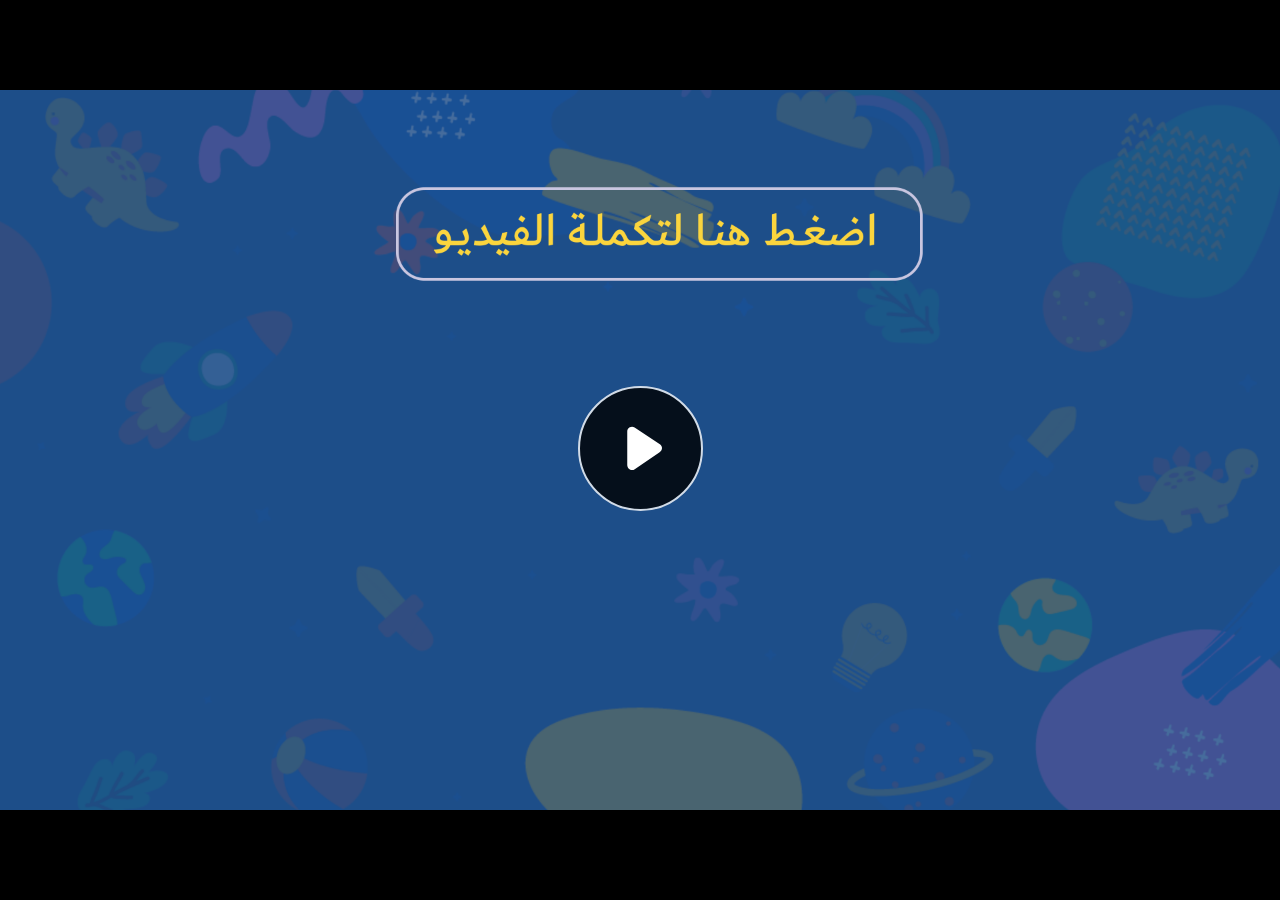
<file: index.html>
﻿<!doctype html>
<html lang="en-US">
<head>
  <meta charset="utf-8">
  <!-- Created using Storyline 360 - http://www.articulate.com  -->
  <!-- version: 3.71.29339.0 -->
  <title>EG.G4.MATH.SEM2.UB.T1.S1.2</title>
  <meta http-equiv="x-ua-compatible" content="IE=edge"/>
  <meta name="viewport" content="width=device-width,initial-scale=1,user-scalable=no,shrink-to-fit=no,minimal-ui"/>
  <meta name="apple-mobile-web-app-capable" content="yes"/>
  <style>
    html, body { height: 100%; padding: 0; margin: 0 }
    #app { height: 100%; width: 100%; }
  </style>

  <script>
    window.DS = {};
    window.globals = {
      DATA_PATH_BASE: '',
      HAS_FRAME: true,
      HAS_SLIDE: true,

      lmsPresent: false,
      tinCanPresent: false,
      cmi5Present: false,
      aoSupport: false,
      scale: 'noscale',
      captureRc: false,
      browserSize: 'optimal',
      bgColor: '#282828',
      features: 'AccessibleVideo,ConnectionMessages,FullScreenToggle,InsertSvgPicture,LayerPresentAsDialog,MultipleQuizTracking,UpdatedScrollingPanels,UpdatedThemeEditor',
      themeName: 'unified',
      preloaderColor: '#FFFFFF',
      suppressAnalytics: false,
      productChannel: 'stable',
      publishSource: 'storyline',
      aid: 'aid|76899c09-745a-49af-8ef3-86fd915f1c55',
      cid: 'd735a87e-ff20-430d-8bc8-e5acbea1d077',
      playerVersion: '3.71.29339.0',
      publishTimestamp: '2023-01-23T11:34:12.2236700Z',
      maxIosVideoElements: 10,
      connectionSettings: { message: 'You%20are%20offline.%20Trying%20to%20reconnect...', useDarkTheme: false },

      
      parseParams: function(qs) {
        if (window.globals.parsedParams != null) {
          return window.globals.parsedParams;
        }
        qs = (qs || window.location.search.substr(1)).split('+').join(' ');
        var params = {},
            tokens,
            re = /[?&]?([^=]+)=([^&]*)/g;

        while (tokens = re.exec(qs)) {
          params[decodeURIComponent(tokens[1]).trim()] =
            decodeURIComponent(tokens[2]).trim();
        }
        window.globals.parsedParams = params;
        return params;
      }

    };
  </script>
  <script>
    var isIe11 = ('ActiveXObject' in window || window.MSBlobBuilder != null)
      && window.msCrypto != null && !window.ActiveXObject;
    if (isIe11) {
      window.globals.unsupportedBrowser = true;
      document.write(atob('[base64]'));
    }
  </script>
  
  <script>window.THREE = { };</script>
  
</head>
<body style="background: #282828" class="cs-HTML theme-unified">
  <!-- 360 -->
  <script>!function(e){var i=/iPhone/i,o=/iPod/i,n=/iPad/i,t=/(?=.*\bAndroid\b)(?=.*\bMobile\b)/i,d=/Android/i,s=/(?=.*\bAndroid\b)(?=.*\bSD4930UR\b)/i,b=/(?=.*\bAndroid\b)(?=.*\b(?:KFOT|KFTT|KFJWI|KFJWA|KFSOWI|KFTHWI|KFTHWA|KFAPWI|KFAPWA|KFARWI|KFASWI|KFSAWI|KFSAWA)\b)/i,r=/IEMobile/i,h=/(?=.*\bWindows\b)(?=.*\bARM\b)/i,a=/BlackBerry/i,l=/BB10/i,p=/Opera Mini/i,f=/(CriOS|Chrome)(?=.*\bMobile\b)/i,u=/(?=.*\bFirefox\b)(?=.*\bMobile\b)/i,c=new RegExp("(?:Nexus 7|BNTV250|Kindle Fire|Silk|GT-P1000)","i"),w=function(e,i){return e.test(i)},A=function(e){var A=e||navigator.userAgent,v=A.split("[FBAN");if(void 0!==v[1]&&(A=v[0]),this.apple={phone:w(i,A),ipod:w(o,A),tablet:!w(i,A)&&w(n,A),device:w(i,A)||w(o,A)||w(n,A)},this.amazon={phone:w(s,A),tablet:!w(s,A)&&w(b,A),device:w(s,A)||w(b,A)},this.android={phone:w(s,A)||w(t,A),tablet:!w(s,A)&&!w(t,A)&&(w(b,A)||w(d,A)),device:w(s,A)||w(b,A)||w(t,A)||w(d,A)},this.windows={phone:w(r,A),tablet:w(h,A),device:w(r,A)||w(h,A)},this.other={blackberry:w(a,A),blackberry10:w(l,A),opera:w(p,A),firefox:w(u,A),chrome:w(f,A),device:w(a,A)||w(l,A)||w(p,A)||w(u,A)||w(f,A)},this.seven_inch=w(c,A),this.any=this.apple.device||this.android.device||this.windows.device||this.other.device||this.seven_inch,this.phone=this.apple.phone||this.android.phone||this.windows.phone,this.tablet=this.apple.tablet||this.android.tablet||this.windows.tablet,"undefined"==typeof window)return this},v=function(){var e=new A;return e.Class=A,e};"undefined"!=typeof module&&module.exports&&"undefined"==typeof window?module.exports=A:"undefined"!=typeof module&&module.exports&&"undefined"!=typeof window?module.exports=v():"function"==typeof define&&define.amd?define("isMobile",[],e.isMobile=v()):e.isMobile=v()}(this);
    window.isMobile.apple.tablet = window.isMobile.apple.tablet ||
      (navigator.platform === 'MacIntel' && navigator.maxTouchPoints > 1);
    window.isMobile.apple.device = window.isMobile.apple.device || window.isMobile.apple.tablet;
    window.isMobile.tablet = window.isMobile.tablet || window.isMobile.apple.tablet;
    window.isMobile.any = window.isMobile.any || window.isMobile.apple.tablet;
  </script>

  <div id="focus-sink" tabindex="-1"></div>

  <div id="preso"></div>
  <script>
    (function() {

      var classTypes = [ 'desktop', 'mobile', 'phone', 'tablet' ];

      var addDeviceClasses = function(prefix, testObj) {
        var curr, i;
        for (i = 0; i < classTypes.length; i++) {
          curr = classTypes[i];
          if (testObj[curr]) {
            document.body.classList.add(prefix + curr);
          }
        }
      };

      var params = window.globals.parseParams(),
          isDevicePreview = params.devicepreview === '1',
          isPhoneOverride = params.deviceType === 'phone' || (isDevicePreview && params.phone == '1'),
          isTabletOverride = (params.deviceType === 'tablet' || isDevicePreview) && !isPhoneOverride,
          isMobileOverride = isPhoneOverride || isTabletOverride;

      var deviceView = {
        desktop: !window.isMobile.any && !isMobileOverride,
        mobile: window.isMobile.any || isMobileOverride,
        phone: isPhoneOverride || (window.isMobile.phone && !isTabletOverride),
        tablet: isTabletOverride || window.isMobile.tablet
      };

      window.globals.deviceView = deviceView;
      window.isMobile.desktop = !window.isMobile.any;
      window.isMobile.mobile = window.isMobile.any;

      addDeviceClasses('view-', deviceView);

    })();
  </script>
  
  <script src='story_content/user.js' type=text/javascript></script>
  <div class="slide-loader"></div>

  <script>
    var doc = document, loader = doc.body.querySelector('.slide-loader'); [ 1, 2, 3 ].forEach(function(n) { var d = doc.createElement('div'); d.style.backgroundColor = window.globals.preloaderColor; d.classList.add('mobile-loader-dot'); d.classList.add('dot' + n); loader.appendChild(d); });
  </script>

  <div class="mobile-load-title-overlay" style="display: none">
    <div class="mobile-load-title">EG.G4.MATH.SEM2.UB.T1.S1.2</div>
  </div>

  <div class="mobile-chrome-warning"></div>

  
<style>
  .warn-connection-dialog {
    display: none;
    background: transparent;
    pointer-events: none;
    position: fixed;
    left: 0;
    top: 0;
    width: 100%;
    height: 100%;
    z-index: 999;
  }

  .warn-connection-content {
    border-radius: 4px;
    background: white;
    border: 1px solid #E7E7E7;
    color: #333333;
    box-shadow: 0 2px 4px rgba(0, 0, 0, 0.25);
    transition: all 150ms ease-out;
    position: absolute;
    white-space: nowrap;
  }

  .view-phone.is-landscape .warn-connection-content {
    left: 23px;
    bottom: 23px;
  }

  .view-tablet.is-landscape .warn-connection-content {
    left: 50%;
    top: 20px;
    transform: translateX(-50%);
  }

  .is-portrait .warn-connection-content {
    transform: translate(-50%, calc(-100% - 15px));
  }

  .warn-connection-content p {
    display: inline-block;
    margin: 0 8px 0 0;
    line-height: 33px;
    font-size: 11px;
  }

  .warn-connection-content svg {
    position: relative;
    vertical-align: middle;
    margin: 0 2px 2px 8px;
  }

  .view-desktop .warn-connection-content {
    left: 1.5em;
    bottom: 1.5em;
  }

  .view-desktop .warn-connection-content p {
    font-size: 1.1em;
  }

  .is-offline .warn-connection-dialog {
    display: block;
  }

  .is-offline .cs-panel * {
    pointer-events: none !important;
  }

  .is-offline .cs-panel {
    pointer-events: all !important;
  }

  .is-offline #nav-controls * {
    pointer-events: none !important;
  }

  .is-offline #nav-controls {
    pointer-events: all !important;
  }
</style>

<div class="warn-connection-dialog">
  <div class="warn-connection-content">
    <svg width="17" height="15" viewBox="0 0 17 15" xmlns="http://www.w3.org/2000/svg">
      <path fill="#8F0000" stroke="white" d="M16.07,12.98 L15.88,12.23 L9.51,1.21 C8.97,0.26,7.6,0.26,7.06,1.21 L0.69,12.23 C0.15,13.16,0.81,14.36,1.91,14.36 H14.65 C15.47,14.36,16.05,13.7,16.07,12.98 Z"/>
      <path fill="white" stroke="white" d="M8.58,5.5 C8.35,5.28,8.5,5.35,8.21,5.32 C8.09,5.35,7.97,5.49,7.96,5.67 C7.97,5.79,7.98,5.92,7.98,6.04 L7.98,6.04 C7.99,6.17,8,6.31,8.01,6.43 L8.01,6.44 C8.03,6.92,8.06,7.41,8.09,7.9 L8.09,7.9 C8.12,8.39,8.14,8.88,8.17,9.37 C8.17,9.39,8.18,9.42,8.2,9.44 C8.23,9.46,8.25,9.47,8.28,9.47 C8.31,9.47,8.34,9.46,8.35,9.44 C8.37,9.43,8.38,9.4,8.39,9.35 L8.39,9.34 C8.39,9.24,8.4,9.15,8.4,9.05 L8.4,9.05 C8.41,8.96,8.41,8.86,8.42,8.75 C8.43,8.44,8.45,8.12,8.47,7.81 L8.47,7.81 C8.49,7.49,8.51,7.18,8.53,6.87 C8.55,6.46,8.56,6.05,8.59,5.64 L8.6,5.62 C8.6,5.57,8.59,5.53,8.58,5.5 L8.21,5.32 Z"/>
      <circle fill="white" stroke="white" cx="8.3" cy="11.35" r="0.3"/>
    </svg>
    <p>You are offline. Trying to reconnect...</p>
  </div>
</div>

<script>
  (function() {
    window.DS.connection = {
      warningShown: false,
      assets: {},
      loadingAssetGroup: false,
      retryDelay: 500
    };

    // @TODO this is POC code and can be cleaned up a bit more if we move forward
    // with the feature



    // The `window.globals.features` variable must be set in `webpack.dev.config` when testing locally - it is not enough
    // to have it in the data - but it must be set there as well.
    var useConnectionMessages = window.AbortController != null &&
      window.location.protocol != 'file:' &&
      window.globals.features.indexOf('ConnectionMessages') != -1;

    window.DS.connection.useConnectionMessages = useConnectionMessages

    var assetCount = 0;
    var checkLoadedId;
    var connectionSettings = window.globals.connectionSettings;

    if (useConnectionMessages && connectionSettings != null) {
      var contentEl = document.querySelector('.warn-connection-content');
      var messageEl = contentEl.querySelector('p')

      if (connectionSettings.useDarkTheme) {
        contentEl.style.borderColor = '#BABBBA';
        contentEl.style.backgroundColor = '#282828';
        contentEl.style.color = '#FFFFFF';
      }

      if (connectionSettings.message != null) {
        messageEl.textContent = window.decodeURIComponent(connectionSettings.message);
      }
    }

    function checkAssetsReady() {
      for (var i in DS.connection.assets) {
        if (!DS.connection.assets[i].success) {
          return false;
        }
      }
      return true;
    }

    function stopAssetGroup() {
      if (!useConnectionMessages) { return; }

      assetCount = 0;

      DS.connection.oldAssetGroup = DS.connection.assets;
      DS.connection.assets = {};
      DS.connection.loadingAssetGroup = false;
      clearInterval(checkLoadedId);
    }

    function startAssetGroup() {
      if (!useConnectionMessages) { return; }
      var ticks = 0;
      clearInterval(checkLoadedId);
      checkLoadedId = setInterval(function() {
        var loaded = 0;
        if (assetCount === 0 && loaded === 0) {
          clearInterval(checkLoadedId);
          return;
        }

        for (var i in DS.connection.assets) {
          if (DS.connection.assets[i].success) {
            loaded++;
          }
        }

        if (assetCount === loaded && checkAssetsReady()) {
          for (var i in DS.connection.assets) {
            if (DS.connection.assets[i].action) {
              DS.connection.assets[i].action();
            }
          }
          hideWarning();
          stopAssetGroup();
        }
      }, 100)
    }

    function requiredAsset(url, action, retry, type) {
      if (!useConnectionMessages) { return; }
      if (DS.connection.assets[url]) { return; }

      DS.connection.assets[url] = {
        success: false, action: action, retry: retry, type: type
      };
      assetCount = Object.keys(DS.connection.assets).length;
      if (!DS.connection.loadingAssetGroup) {
        startAssetGroup();
      }
      DS.connection.loadingAssetGroup = true;
    }

    function assetLoaded(url) {
      if (!useConnectionMessages) { return; }
      if (DS.connection.assets[url]) {
        DS.connection.assets[url].success = true;
      }
    }

    function assetFailed(url) {
      if (!useConnectionMessages) { return; }
      if (!DS.connection.assets[url]) {
        if (/\.js$/.test(url)) {
          setTimeout(function() {
            if (DS.connection.lastSlideLoaded != null) {
              DS.connection.lastSlideLoaded();
            }
          }, DS.connection.retryDelay);
        }
        return;
      }
      if (!DS.connection.warningShown) { showWarning(); }
      if (DS.connection.assets[url].retry) {
        setTimeout(function() {
          if (!DS.connection.assets[url].success) {
            DS.connection.assets[url].retry()
          }
        }, DS.connection.retryDelay);
      }
    }

    function hideWarning() {
      document.body.classList.remove('is-offline');
      DS.connection.warningShown = false;
    }
    DS.connection.hideWarning = hideWarning

    function showWarning(btn) {
      document.body.classList.add('is-offline')
      DS.connection.warningShown = true;
      updateWarningPosition();
    }

    function updateWarningPosition() {
      if (!DS.connection.warningShown) {
        return;
      }

      var isPortrait = document.body.classList.contains('is-portrait');
      var warningEl = document.querySelector('.warn-connection-content');

      if (isPortrait) {
        var slide = document.querySelector('.primary-slide');
        var slideRect = slide.getBoundingClientRect();

        warningEl.style.top = `${slideRect.top}px`
        warningEl.style.left = `${slideRect.left + slideRect.width / 2}px`
      } else {
        warningEl.style.top = null;
        warningEl.style.left = null;
      }

      window.requestAnimationFrame(updateWarningPosition);
    }

    // these will all be noops if the feature flag isn't set in
    // the data and `window.globals.features`
    DS.connection.requiredAsset = requiredAsset;
    DS.connection.assetLoaded = assetLoaded;
    DS.connection.assetFailed = assetFailed;
    DS.connection.stopAssetGroup = stopAssetGroup;
    DS.connection.startAssetGroup = startAssetGroup;
  })();
</script>


  <script>
    
    if (window.autoSpider && window.vInterfaceObject) {
      document.querySelector('.mobile-load-title-overlay').style.display = 'none';
    }
  </script>

  

  <link rel="stylesheet" href="html5/data/css/output.min.css" data-noprefix/>
</body>
<script src="html5/lib/scripts/bootstrapper.min.js"></script>
</html>
</file>
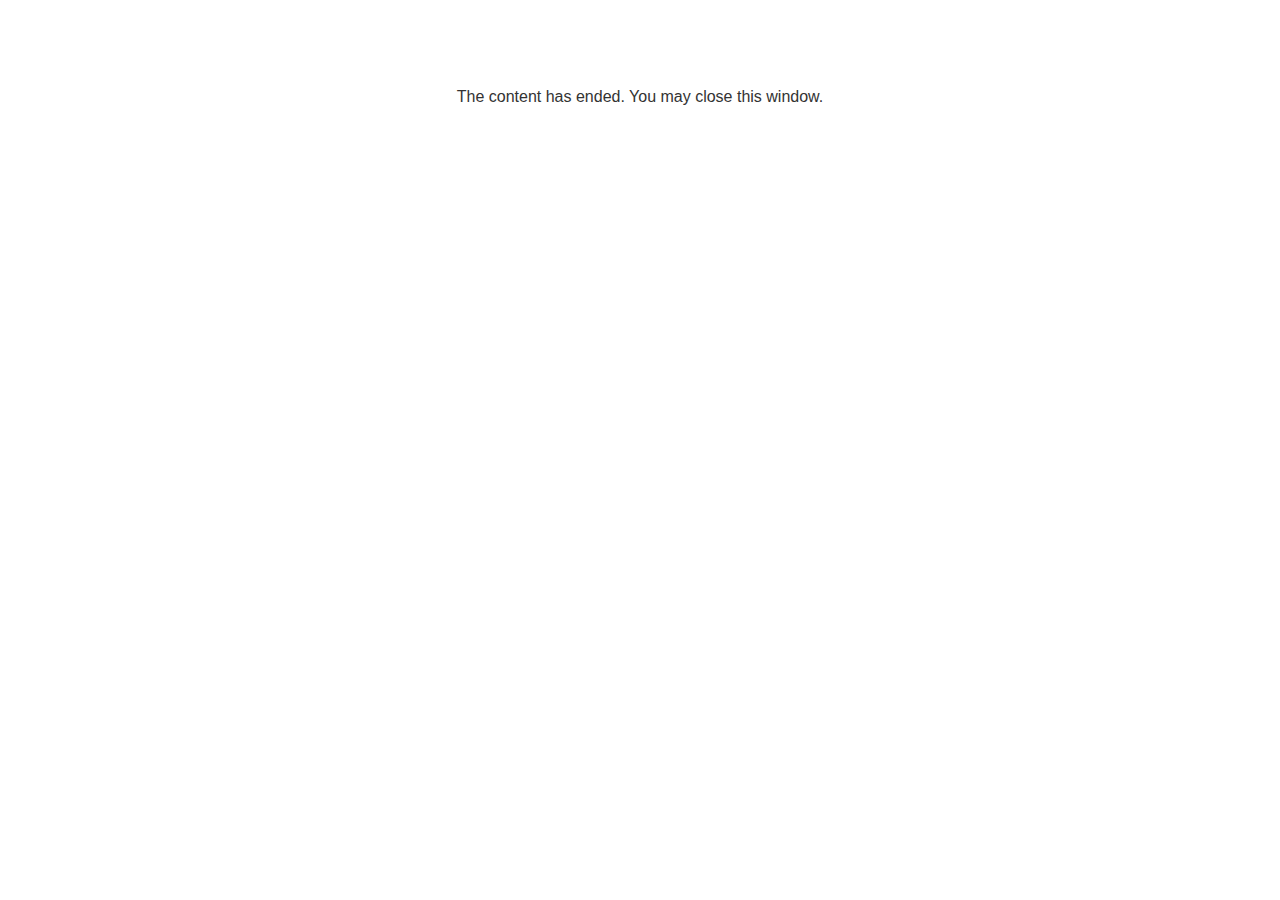
<file: lms/goodbye.html>
<!doctype html>
<html>
<body style="background-color: #ffffff;">

<p role="alert" style="color: #333333;font-family: Lato, articulate, tahoma, arial;font-size: medium;text-align: center;">
<br><br><br><br>
The content has ended. You may close this window.
</p>

</body>
</html>
</file>
<file: html5/data/css/output.min.css>
@font-face {
  font-family: 'LatoBold Charset1_ Bold243DBC4E';
  src: url('[data-uri]');
  font-style: normal;
  font-weight: normal;
}
@font-face {
  font-family: 'Lato Charset1_ 5WXxhhKXC242D5B4';
  src: url('[data-uri]');
  font-style: normal;
  font-weight: normal;
}
@font-face {
  font-family: 'DubaiBold Charset1_Bold61A46A1D';
  src: url('[data-uri]');
  font-style: normal;
  font-weight: normal;
}
@font-face {
  font-family: 'Dubai Charset1_ 5cuqSLEF432B96C';
  src: url('[data-uri]');
  font-style: normal;
  font-weight: normal;
}
@font-face {
  font-family: 'MS Gothic Charset1_ 6RW8E8AA843';
  src: url('[data-uri]');
  font-style: normal;
  font-weight: normal;
}
@font-face {
  font-family: 'Dubai Charset0_v8wz5Y8k741D6E07';
  src: url('[data-uri]');
  font-style: normal;
  font-weight: normal;
}
@font-face {
  font-family: 'DubaiBold Charset0_BoldD2773439';
  src: url('[data-uri]');
  font-style: normal;
  font-weight: normal;
}
.cs-HTML {
  background: rgba(40, 40, 40, 1);
}
.cs-npnxnanbsnfns00000000001 .cs-infopanel  {
  box-shadow: 0 1px 0 rgba(0, 0, 0, 0);
  background: rgba(255, 255, 255, 1);
}
.cs-npnxnanbsnfns00000000001 .cs-infopanel .cs-link {
  color: rgba(186, 187, 186, 1);
}
.cs-npnxnanbsnfns00000000001 .cs-infopanel .cs-link:hover {
  color: rgba(255, 255, 255, 1);
}
.cs-npnxnanbsnfns00000000001 .cs-infopanel .cs-name {
  color: rgba(68, 68, 68, 1);
}
.cs-npnxnanbsnfns00000000001 .cs-infopanel .cs-title {
  color: rgba(153, 153, 153, 1);
}
.cs-npnxnanbsnfns00000000001 .cs-infopanelpopup  {
  box-shadow: 0 1px 0 rgba(0, 0, 0, 0);
  background: rgba(0, 0, 0, 0);
}
.cs-npnxnanbsnfns00000000001 .cs-infopanelpopup .cs-link {
  color: rgba(255, 0, 0, 1);
}
.cs-npnxnanbsnfns00000000001 .cs-infopanelpopup .cs-link:hover {
  color: rgba(255, 255, 255, 1);
}
.cs-npnxnanbsnfns00000000001 .cs-infopanelpopup .cs-name {
  color: rgba(255, 255, 255, 1);
}
.cs-npnxnanbsnfns00000000001 .cs-infopanelpopup .cs-bio {
  color: rgba(186, 187, 186, 1);
}
.cs-npnxnanbsnfns00000000001 .cs-timer  {
  color: rgba(186, 187, 186, 1);
}
.cs-npnxnanbsnfns00000000001 .cs-duration stop:first-child {
  stop-color: rgba(60, 60, 60, 1);
}
.cs-npnxnanbsnfns00000000001 .cs-duration stop:last-child {
  stop-color: rgba(60, 60, 60, 1);
}
.cs-npnxnanbsnfns00000000001 .cs-elapsed stop:first-child {
  stop-color: rgba(254, 227, 71, 1);
}
.cs-npnxnanbsnfns00000000001 .cs-elapsed stop:last-child {
  stop-color: rgba(254, 227, 71, 1);
}
.cs-npnxnanbsnfns00000000001 .cs-timer .cs-pie .cs-innerstroke {
  stroke: rgba(199, 199, 199, 1);
}
.cs-npnxnanbsnfns00000000001 .cs-timer .cs-pie .cs-innerborder {
  stroke: rgba(255, 255, 255, 1);
}
.cs-npnxnanbsnfns00000000001 .cs-window  {
  box-shadow: 0 8px 5px rgba(0, 0, 0, 0.2);
  border-color: rgba(49, 99, 0, 0);
  background: rgba(33, 33, 33, 1);
  color: rgba(248, 248, 248, 1);
}
.cs-npnxnanbsnfns00000000001 .cs-window .cs-diva {
  border-color: rgba(78, 78, 78, 1);
}
.cs-npnxnanbsnfns00000000001 .cs-window .cs-divb {
  border-color: rgba(78, 78, 78, 0);
}
.cs-npnxnanbsnfns00000000001 .cs-editor .cs-editor-slide {
  color: rgba(226, 226, 226, 1);
}
.cs-npnxnanbsnfns00000000001 .cs-editor .cs-editor-html {
  color: rgba(186, 187, 186, 1);
}
.cs-npnxnanbsnfns00000000001 .cs-editor .cs-editor-button {
  text-shadow: 0 1px 0 rgba(0, 0, 0, 0);
  color: rgba(255, 255, 255, 1);
  border-color: rgba(211, 211, 211, 1);
  background: rgba(34, 34, 34, 1);
}
.cs-npnxnanbsnfns00000000001 .cs-editor .cs-editor-button:hover {
  background: rgba(68, 68, 68, 1);
}
.cs-npnxnanbsnfns00000000001 .cs-editor .cs-editor-button:active {
  background: rgba(68, 68, 68, 1);
}
.cs-npnxnanbsnfns00000000001 .cs-listitem  {
  color: rgba(186, 187, 186, 1);
  border-color: none;
  border: 1px solid transparent;
}
.cs-npnxnanbsnfns00000000001 .cs-listitem:hover {
  background: rgba(255, 255, 255, 0.06);
  border-color: rgba(108, 108, 108, 1) !important;
  border-width: 1px;
  border-radius: 2px;
  border-style: solid;
  box-sizing: border-box;
}
.cs-npnxnanbsnfns00000000001 .cs-listitem.hover {
  background: rgba(255, 255, 255, 0.06);
  border-color: rgba(108, 108, 108, 1) !important;
  border-width: 1px;
  border-radius: 2px;
  border-style: solid;
  box-sizing: border-box;
}
.cs-npnxnanbsnfns00000000001 .cs-glossary  {
  color: rgba(186, 187, 186, 1);
}
.cs-npnxnanbsnfns00000000001 .cs-glossary .cs-scrolling-panel {
  background: rgba(0, 0, 0, 0);
}
.cs-npnxnanbsnfns00000000001 .cs-glossary .cs-term.cs-selected .cs-choice-list-trigger {
  color: rgba(255, 255, 255, 1);
  background: rgba(255, 255, 255, 1);
}
.cs-npnxnanbsnfns00000000001 .cs-glossary .cs-term.cs-selected .cs-choice-list-trigger:focus {
  color: rgba(255, 255, 255, 1);
  background: rgba(255, 255, 255, 1);
}
.cs-npnxnanbsnfns00000000001 .cs-glossary .cs-term:hover .cs-choice-list-trigger {
  background: rgba(186, 187, 186, 1);
}
.cs-npnxnanbsnfns00000000001 .cs-glossary .cs-term.hover .cs-choice-list-trigger {
  background: rgba(186, 187, 186, 1);
}
.cs-npnxnanbsnfns00000000001 .cs-glossary .cs-term .cs-choice-list-trigger:focus {
  background: rgba(186, 187, 186, 1);
}
.cs-npnxnanbsnfns00000000001 .cs-glossary .cs-diva {
  border-color: rgba(0, 0, 0, 0);
}
.cs-npnxnanbsnfns00000000001 .cs-glossary .cs-divb {
  border-color: rgba(0, 0, 0, 0);
}
.cs-npnxnanbsnfns00000000001 .cs-glossary .cs-divc {
  border-color: rgba(0, 0, 0, 0);
}
.cs-npnxnanbsnfns00000000001 .cs-glossary .cs-heading {
  color: rgba(248, 248, 248, 1);
  font-weight: 700;
}
.note-content p span {
  color: rgba(186, 187, 186, 1);
  line-height: 1.4em;
  font-size: 103.769%;
}
.cs-npnxnanbsnfns00000000001 .cs-resource .cs-separator {
  border-color: rgba(0, 0, 0, 0);
}
.cs-npnxnanbsnfns00000000001 .cs-outline  {
  color: rgba(45, 45, 45, 1);
}
.cs-npnxnanbsnfns00000000001 .cs-outline .cs-diva {
  border-color: rgba(0, 0, 0, 0);
}
.cs-npnxnanbsnfns00000000001 .cs-outline .cs-divb {
  border-color: rgba(0, 0, 0, 0);
}
.cs-npnxnanbsnfns00000000001 .cs-outline .cs-divc {
  border-color: rgba(0, 0, 0, 0);
}
.cs-npnxnanbsnfns00000000001 .cs-outline .cs-search-filter:hover {
  color: rgba(0, 0, 0, 0);
}
.cs-npnxnanbsnfns00000000001 .cs-outline .cs-search-filter.hover {
  color: rgba(0, 0, 0, 0);
}
.cs-npnxnanbsnfns00000000001 .cs-transcript  {
  color: rgba(255, 255, 255, 1);
}
.cs-npnxnanbsnfns00000000001 .cs-transcript .cs-div {
  border-color: rgba(0, 0, 0, 0);
}
.cs-npnxnanbsnfns00000000001 .cs-tabs:not(.topmenu-item) {
  color: rgba(248, 248, 248, 1);
}
.cs-npnxnanbsnfns00000000001 .cs-tabs .cs-inner-button:not(.topmenu-item) {
  text-shadow: 0 1px 0 rgba(0, 0, 0, 0);
}
.cs-npnxnanbsnfns00000000001 .cs-tabs:hover:not(.topmenu-item) {
  color: rgba(248, 248, 248, 1);
}
.cs-npnxnanbsnfns00000000001 .cs-tabs.cs-selected {
  background: rgba(0, 0, 0, 0);
  color: rgba(248, 248, 248, 1);
}
.cs-npnxnanbsnfns00000000001 .cs-seekcontrol  {
  background: rgba(0, 0, 0, 0);
  border-color: rgba(0, 0, 0, 0);
}
.cs-npnxnanbsnfns00000000001 .cs-seekcontrol .cs-button:hover .cs-icon {
  fill: rgba(255, 255, 255, 1);
}
.cs-npnxnanbsnfns00000000001 .cs-seekcontrol .cs-button.hover .cs-icon {
  fill: rgba(255, 255, 255, 1);
}
.cs-npnxnanbsnfns00000000001 .cs-seekcontrol .cs-button .cs-icon-shadow {
  fill: rgba(0, 0, 0, 0);
}
.cs-npnxnanbsnfns00000000001 .cs-seekcontrol .cs-button .cs-icon {
  fill: rgba(180, 180, 180, 1);
}
.cs-npnxnanbsnfns00000000001 .cs-seekcontrol .cs-seek .cs-fill {
  background: rgba(255, 255, 255, 0.6);
}
.cs-npnxnanbsnfns00000000001 .cs-seekcontrol .cs-seek {
  background: rgba(108, 108, 108, 1);
  border-color: rgba(0, 0, 0, 0);
}
.cs-npnxnanbsnfns00000000001 .cs-searchinput .cs-input {
  color: rgba(186, 187, 186, 1);
  border-color: rgba(0, 0, 0, 0);
  background: rgba(255, 255, 255, 0.06);
}
.cs-npnxnanbsnfns00000000001 .cs-searchinput .cs-input:focus {
  color: rgba(248, 248, 248, 1);
  background: rgba(41, 41, 41, 1);
}
.cs-npnxnanbsnfns00000000001 .cs-searchinput .cs-input:hover {
  box-shadow: inset 0 0 1px 0 rgba(69, 126, 19, 0);
}
.cs-npnxnanbsnfns00000000001 .cs-searchinput .cs-input.hover {
  box-shadow: inset 0 0 1px 0 rgba(69, 126, 19, 0);
}
.cs-npnxnanbsnfns00000000001 .cs-searchinput .cs-button .cs-icon {
  fill: rgba(186, 187, 186, 1);
}
.cs-npnxnanbsnfns00000000001 .cs-searchinput .cs-button:hover {
  fill: rgba(63, 133, 0, 1);
}
.cs-npnxnanbsnfns00000000001 .cs-searchinput .cs-button.hover {
  fill: rgba(63, 133, 0, 1);
}
.cs-npnxnanbsnfns00000000001 .cs-menu  {
  box-shadow: 0 1px 0 rgba(0, 0, 0, 0);
  background: rgba(33, 33, 33, 1);
}
.cs-npnxnanbsnfns00000000001 .cs-topmenu-item.active .cs-tab {
  background: rgba(33, 33, 33, 1);
}
.cs-npnxnanbsnfns00000000001 .cs-logo  {
  box-shadow: 0 1px 0 rgba(37, 75, 0, 1);
  background: rgba(255, 255, 255, 0);
}
.cs-npnxnanbsnfns00000000001 .cs-checkbox  {
  color: rgba(255, 255, 255, 1);
}
.cs-npnxnanbsnfns00000000001 .cs-checkbox:hover {
  border-color: rgba(175, 221, 130, 1);
}
.cs-npnxnanbsnfns00000000001 .cs-checkbox.hover {
  border-color: rgba(175, 221, 130, 1);
}
.cs-npnxnanbsnfns00000000001 .cs-checkbox .cs-box {
  color: rgba(255, 255, 255, 1);
  border-color: rgba(42, 83, 0, 1);
}
.cs-npnxnanbsnfns00000000001 .cs-checkbox .cs-box:checked::after {
  color: rgba(43, 196, 0, 1);
}
.cs-npnxnanbsnfns00000000001 .cs-button  {
  text-shadow: 0 1px 0 rgba(0, 0, 0, 0);
  color: rgba(186, 187, 186, 1);
  border-color: rgba(0, 0, 0, 0);
  background: rgba(0, 0, 0, 0);
  box-shadow: 0 1px 0 rgba(0, 0, 0, 0);
}
.cs-npnxnanbsnfns00000000001 .cs-button .cs-icon {
  fill: rgba(186, 187, 186, 1);
}
.cs-npnxnanbsnfns00000000001 .cs-button .cs-icon-shadow {
  fill: rgba(0, 0, 0, 0);
}
.cs-npnxnanbsnfns00000000001 .cs-button:hover {
  background: rgba(248, 248, 248, 1);
}
.cs-npnxnanbsnfns00000000001 .cs-button.hover {
  background: rgba(248, 248, 248, 1);
}
.cs-npnxnanbsnfns00000000001 .cs-button:active {
  background: rgba(0, 0, 0, 0);
}
.cs-npnxnanbsnfns00000000001 .cs-button.cs-disabled:hover {
  background: rgba(0, 0, 0, 0);
}
.cs-npnxnanbsnfns00000000001 .cs-button.cs-disabled.hover {
  background: rgba(0, 0, 0, 0);
}
.cs-npnxnanbsnfns00000000001 .cs-button.cs-disabled:active {
  background: rgba(0, 0, 0, 0);
}
.cs-npnxnanbsnfns00000000001 .cs-button.cs-volume:hover {
  background: rgba(0, 0, 0, 0);
}
.cs-npnxnanbsnfns00000000001 .cs-button.cs-volume.hover {
  background: rgba(0, 0, 0, 0);
}
.cs-npnxnanbsnfns00000000001 .cs-button.cs-volume:active {
  background: rgba(0, 0, 0, 0);
}
.cs-npnxnanbsnfns00000000001.cs-base  {
  color: rgba(186, 187, 186, 1);
  border-color: rgba(40, 40, 40, 1);
  background: rgba(40, 40, 40, 1);
}
.cs-npnxnanbsnfns00000000001.cs-base .cs-separator .cs-diva {
  background: rgba(69, 69, 69, 1);
}
.cs-npnxnanbsnfns00000000001.cs-base .cs-separator .cs-divb {
  background: rgba(0, 0, 0, 0);
}
.cs-npnxnanbsnfns00000000001.cs-base .cs-topmenu-item.active .cs-tab {
  border-color: rgba(69, 69, 69, 1);
}
.cs-npnxnanbsnfns00000000001.cs-base .cs-topmenu-item.active .cs-panel {
  border-color: rgba(69, 69, 69, 1);
}
.cs-npnxnanbsnfns00000000001.cs-base .cs-left {
  background: rgba(33, 33, 33, 1);
}
.cs-npnxnanbsnfns00000000001.cs-base .cs-area-primary .cs-slide-container {
  background: rgba(40, 40, 40, 1);
}
.cs-npnxnanbsnfns00000000001.cs-base.cs-custom-theme .cs-brandhighlight-bg {
  background: rgba(79, 189, 244, 1) !important;
}
.cs-npnxnanbsnfns00000000001.cs-base.cs-custom-theme .cs-brandhighlight-secondary-bg {
  background: rgba(255, 255, 255, 1) !important;
}
.cs-npnxnanbsnfns00000000001.cs-base.cs-custom-theme .cs-brandhighlight-border {
  border-color: rgba(79, 189, 244, 1) !important;
}
.cs-npnxnanbsnfns00000000001.cs-base.cs-custom-theme .cs-brandhighlight-text {
  color: rgba(79, 189, 244, 1) !important;
}
.cs-npnxnanbsnfns00000000001.cs-base.cs-custom-theme .cs-brandhighlight-fill {
  fill: rgba(79, 189, 244, 1) !important;
}
.cs-npnxnanbsnfns00000000001.cs-base.cs-custom-theme .cs-listitem.cs-selected {
  background-color: rgba(255, 255, 255, 0.06) !important;
}
.cs-npnxnanbsnfns00000000001 .cs-volume::-moz-range-thumb {
  border-color: rgba(43, 85, 0, 1);
  box-shadow: inset 0 0 1px 0 rgba(43, 85, 0, 1);
  background: rgba(255, 255, 255, 1);
}
.cs-npnxnanbsnfns00000000001 .cs-volume::-ms-thumb {
  border-color: rgba(43, 85, 0, 1);
  box-shadow: inset 0 0 1px 0 rgba(43, 85, 0, 1);
  background: rgba(255, 255, 255, 1);
}
.cs-npnxnanbsnfns00000000001 .cs-volume::-webkit-slider-thumb {
  border-color: rgba(43, 85, 0, 1);
  box-shadow: inset 0 0 1px 0 rgba(43, 85, 0, 1);
  background: rgba(255, 255, 255, 1);
}
.cs-npnxnanbsnfns00000000001 .cs-volume::-moz-range-track {
  border-color: rgba(66, 140, 1, 1);
  background: rgba(108, 108, 108, 1);
}
.cs-npnxnanbsnfns00000000001 .cs-volume::-ms-track {
  border-color: rgba(66, 140, 1, 1);
  background: rgba(108, 108, 108, 1);
}
.cs-npnxnanbsnfns00000000001 .cs-volume::-webkit-slider-runnable-track {
  border-color: rgba(66, 140, 1, 1);
  background: rgba(108, 108, 108, 1);
}
body.show-focus .tab-focus-box {
  box-shadow: 0 0 0 1px rgba(255, 255, 0, 1), 0 0 0 3px rgba(0, 32, 96, 1), 0 0 5px 5px rgba(255, 255, 0, 1);
  border-color: transparent;
  outline: 2px transparent solid;
}
.skipnav {
  box-shadow: 0 0 0 1px rgba(255, 255, 0, 1), 0 0 0 3px rgba(0, 32, 96, 1), 0 0 5px 5px rgba(255, 255, 0, 1);
  border-color: transparent;
  outline: 2px transparent solid;
}
.cs-npnxnanbsnfns00000000001 .cs-listitem:hover {
  color: none;
}
.cs-npnxnanbsnfns00000000001 .cs-listitem.hover {
  color: none;
}
.cs-npnxnanbsnfns00000000001 .cs-listitem.cs-viewed {
  color: #BABBBA;
}
.cs-npnxnanbsnfns00000000001 .cs-listitem {
  color: #BABBBA;
}
.cs-npnxnanbsnfns00000000001 .cs-listitem:hover .cs-icon-carrot * {
  fill: none;
}
.cs-npnxnanbsnfns00000000001 .cs-listitem.hover .cs-icon-carrot * {
  fill: none;
}
.cs-npnxnanbsnfns00000000001 .cs-listitem .cs-icon-carrot {
  color: none;
  top: calc(3px);
}
.cs-npnxnanbsnfns00000000001 .cs-listitem .cs-icon-carrot .cs-shadow {
  color: #F8F8F8;
}
.cs-npnxnanbsnfns00000000001 .item-collapsible .is-scene {
  color: #F8F8F8 !important;
  font-weight: 700;
}
.cs-npnxnanbsnfns00000000001 .is-scene .cs-icon-carrot * {
  color: #F8F8F8 !important;
  font-weight: 700;
}
.cs-npnxnanbsnfns00000000001 .is-scene:not(.outline-links-collapse) > a {
  color: #F8F8F8;
}
.cs-npnxnanbsnfns00000000001 .is-scene:not(.outline-links-collapse) .cs-icon-carrot * {
  fill: none !important;
  color: #F8F8F8 !important;
}
.cs-npnxnanbsnfns00000000001 .tabs, .cs-npnxnanbsnfns00000000001 .cs-logo {
  border-bottom: 1px solid rgba(108, 108, 108, 1);
}
.cs-npnxnanbsnfns00000000001 .area-secondary-wrapper:after {
  background-image: url('[data-uri]');
  background-size: 100%;
}
.cs-npnxnanbsnfns00000000001 .panel-footer {
  background: #212121;
}
.cs-npnxnanbsnfns00000000001 #outline-search {
  background: rgba(255, 255, 255, 0.06);
  border-color: rgba(108, 108, 108, 1);
  border-width: 1px;
  border-style: solid;
}
.cs-npnxnanbsnfns00000000001 .topmenu-panel #outline-search {
  background: #545454;
}
.cs-npnxnanbsnfns00000000001 .search-icon circle, .cs-npnxnanbsnfns00000000001 .search-icon path {
  stroke: #BABBBA;
}
.cs-npnxnanbsnfns00000000001 #outline-search input[type   =search] {
  color: #F8F8F8;
}
.cs-npnxnanbsnfns00000000001 #outline-search ::-webkit-input-placeholder {
  color: #BABBBA !important;
}
.cs-npnxnanbsnfns00000000001 #outline-search :-ms-input-placeholder {
  color: #BABBBA !important;
}
.cs-npnxnanbsnfns00000000001 #outline-search ::-moz-placeholder {
  color: #BABBBA !important;
  opacity: 1;
}
.cs-npnxnanbsnfns00000000001 .cs-topmenu-item.active, body:not(.is-touchable-tablet) .cs-npnxnanbsnfns00000000001 .cs-topmenu-item:hover {
  color: #F8F8F8;
}
.cs-npnxnanbsnfns00000000001 .cs-topmenu-item.button-tapped {
  color: #F8F8F8;
}
.cs-npnxnanbsnfns00000000001 .cs-topmenu-item.active .cs-tab, .cs-npnxnanbsnfns00000000001 .cs-topmenu-item .cs-tab {
  background: transparent !important;
  border: none !important;
}
.cs-npnxnanbsnfns00000000001 .top-tabs-drop-icon div {
  background: #BABBBA;
}
.cs-npnxnanbsnfns00000000001 .cs-panel.topmenu-panel .panel-content, .cs-npnxnanbsnfns00000000001 .top-tabs-drop {
  background: #212121;
}
.cs-npnxnanbsnfns00000000001 .cs-topmenu-item.active .cs-panel {
  background: #212121;
}
.cs-npnxnanbsnfns00000000001 .cs-menu.topmenu-panel, .cs-npnxnanbsnfns00000000001 .top-tabs-drop {
  border: 1px solid rgba(69, 69, 69, 1) !important;
  border-radius: 3px;
}
.cs-npnxnanbsnfns00000000001 .resources .resources-list a:hover {
  background: rgba(255, 255, 255, 0.06);
}
body:not(.is-touchable-tablet) .cs-npnxnanbsnfns00000000001 .resources .resources-list a:hover {
  background: rgba(255, 255, 255, 0.06);
}
.cs-npnxnanbsnfns00000000001 .resources .resources-list a.hover {
  background: rgba(255, 255, 255, 0.06);
}
body:not(.is-touchable-tablet) .cs-npnxnanbsnfns00000000001 .resources .resources-list a.hover {
  background: rgba(255, 255, 255, 0.06);
}
.cs-npnxnanbsnfns00000000001 .resources .resources-list a.button-tapped {
  background: rgba(255, 255, 255, 0.06);
}
.cs-npnxnanbsnfns00000000001 .cs-icon path, .cs-npnxnanbsnfns00000000001 .cs-icon rect, .cs-npnxnanbsnfns00000000001 .cs-icon polygon, .cs-npnxnanbsnfns00000000001 .menu-icon-wrapper.menu-icon-wrapper-hover path {
  fill: #BABBBA;
}
.cs-npnxnanbsnfns00000000001 .cs-icon .icon-stroke-only {
  fill: none !important;
  stroke: #BABBBA !important;
}
body:not(.is-touchable-tablet) .cs-npnxnanbsnfns00000000001 .cs-button:hover .cs-icon path, body:not(.is-touchable-tablet) .cs-npnxnanbsnfns00000000001 .cs-button:hover .cs-icon rect, body:not(.is-touchable-tablet) .cs-npnxnanbsnfns00000000001 .cs-button:hover .cs-icon polygon {
  fill: #F8F8F8;
}
body:not(.is-touchable-tablet) .cs-npnxnanbsnfns00000000001 .cs-tabs:hover .search-icon circle, body:not(.is-touchable-tablet) .cs-npnxnanbsnfns00000000001 .cs-tabs:hover .search-icon path {
  stroke: #F8F8F8;
}
.cs-npnxnanbsnfns00000000001 .cs-button.button-tapped .cs-icon path, .cs-npnxnanbsnfns00000000001 .cs-button.button-tapped .cs-icon rect, .cs-npnxnanbsnfns00000000001 .cs-button.button-tapped .cs-icon polygon {
  fill: #F8F8F8;
}
body:not(.is-touchable-tablet) .cs-npnxnanbsnfns00000000001 .cs-button:hover .cs-icon .icon-stroke-only {
  fill: none !important;
  stroke: #F8F8F8 !important;
}
.cs-npnxnanbsnfns00000000001 .cs-button:button-tapped .cs-icon .icon-stroke-only {
  fill: none !important;
  stroke: #F8F8F8 !important;
}
.cs-npnxnanbsnfns00000000001 .menu-icon-wrapper.menu-icon-wrapper-hover svg path {
  fill: #F8F8F8;
}
.floating-sidebar:not(.sidebar-closed) .cs-npnxnanbsnfns00000000001 #hamburger .menu-icon-wrapper svg path {
  fill: #BABBBA;
}
.floating-sidebar:not(.sidebar-closed) .cs-npnxnanbsnfns00000000001 #hamburger .menu-icon-wrapper.menu-icon-wrapper-hover svg path {
  fill: #F8F8F8;
}
.cs-npnxnanbsnfns00000000001 .volume .btn:before {
  background-image: url('[data-uri]');
}
.cs-npnxnanbsnfns00000000001 .volume-track {
  background: #6C6C6C;
}
.cs-npnxnanbsnfns00000000001 .volume-icon circle {
  stroke: #BABBBA;
}
.cs-npnxnanbsnfns00000000001 .cs-settings > .settings-panel {
  background: #212121;
  border: 1px solid rgba(69, 69, 69, 1) !important;
  border-radius: 3px;
}
.cs-npnxnanbsnfns00000000001 .cs-settings > .panel-down-arrow {
  fill: #212121;
}
.cs-npnxnanbsnfns00000000001 .switch-toggle .border {
  stroke: #7C7C7C;
}
.cs-npnxnanbsnfns00000000001 .switch-toggle .thumb-off .thumb {
  fill: #A2A2A2;
}
.cs-npnxnanbsnfns00000000001 .switch-toggle .thumb-on .track {
  fill: rgba(79, 189, 244, 1);
}
.cs-npnxnanbsnfns00000000001 .switch-toggle .thumb-off .track {
  fill: rgba(255, 255, 255, 0.1);
}
.cs-npnxnanbsnfns00000000001 .switch-label {
  color: #BABBBA;
}
.cs-npnxnanbsnfns00000000001 .cs-panel .scrollarea-btn:after {
  background: rgba(179, 180, 179, 0.75);
}
.scrollarea-scrollbar:hover .scrollarea-btn:after, .scrollarea-scrollbar.highlight-scrollbar .scrollarea-btn:after {
  background: rgba(179, 180, 179, 0.75);
}
.floating-sidebar .sidebar-overlay {
  background: rgba(0, 0, 0, 0.85);
}
.cs-npnxnanbsnfns00000000001 .overlay-message {
  background: rgba(0, 0, 0, 0.85);
}
.cs-npnxnanbsnfns00000000001 .top-ui-bg, .cs-npnxnanbsnfns00000000001 .bottom-ui-bg, .cs-npnxnanbsnfns00000000001 .right-ui-bg, .cs-npnxnanbsnfns00000000001 .left-ui-bg {
  background: rgba(40, 40, 40, 0.8);
}
.cs-npnxnanbsnfns00000000001 .circle-progress-bg {
  fill: #282828;
}
.cs-npnxnanbsnfns00000000001 .circle-progress-well {
  fill: #6C6C6C;
}
.cs-npnxnanbsnfns00000000001 .circle-progress-pie {
  stroke: #6C6C6C;
}
.cs-npnxnanbsnfns00000000001 .lightbox .option-pane {
  background: rgba(40, 40, 40, 0.8);
}
.cs-npnxnanbsnfns00000000001 .lightbox .option-pane:before {
  background: #282828;
}
.cs-npnxnanbsnfns00000000001 .message-window {
  background: #212121;
  border: 1px solid rgba(255, 255, 255, 1) !important;
  border-radius: 3px;
}
.cs-npnxnanbsnfns00000000001 .message-window-header p, .cs-npnxnanbsnfns00000000001 .message-window-text {
  color: #F8F8F8;
}
.cs-npnxnanbsnfns00000000001 .message-window-header p {
  border-bottom: 1px solid rgba(255, 255, 255, 1);
}
.cs-npnxnanbsnfns00000000001 .message-window button.slide-object-button {
  border: 1px solid rgba(255, 255, 255, 1) !important;
}
.cs-npnxnanbsnfns00000000001 .message-window button.slide-object-button:hover {
  background: rgba(255, 255, 255, 0.06) !important;
}
.message-window .slide-object-button tspan, .message-window .slide-object-button-text tspan {
  fill: #F8F8F8 !important;
}
body:not(.is-touchable-tablet) .cs-npnxnanbsnfns00000000001 .cs-button:hover .text {
  color: #F8F8F8;
}
.cs-npnxnanbsnfns00000000001 .cs-button.button-tapped .text {
  color: #F8F8F8;
}
.cs-npnxnanbsnfns00000000001.cs-base {
  background: #282828;
}
.cs-npnxnanbsnfns00000000001 .cs-menu {
  background: transparent;
}
.cs-npnxnanbsnfns00000000001 .progress-bar .progress-bar-fill:after {
  background: #FFFFFF !important;
}
.cs-npnxnanbsnfns00000000001 .volume-dot {
  background: #FFFFFF !important;
}
.fn-npnxnanbsnfns00000000001 {
  font-family: 'Lato22AB4CAF';
  -webkit-font-variant-ligatures: no-common-ligatures;
  font-variant-ligatures: no-common-ligatures;
}
.fn-pxabnsnfns00000000001 {
  font-family: 'Lato22AB4CAF';
  -webkit-font-variant-ligatures: no-common-ligatures;
  font-variant-ligatures: no-common-ligatures;
}
.fn-npxnabnsnfns00000000001 {
  font-family: 'Lato22AB4CAF';
  -webkit-font-variant-ligatures: no-common-ligatures;
  font-variant-ligatures: no-common-ligatures;
}
.fn-npnxnanbnsnfns00000000001 {
  font-family: 'Lato22AB4CAF';
  -webkit-font-variant-ligatures: no-common-ligatures;
  font-variant-ligatures: no-common-ligatures;
}
.fn-pxabnsnfns00000000000 {
  font-family: 'Lato22AB4CAF';
  -webkit-font-variant-ligatures: no-common-ligatures;
  font-variant-ligatures: no-common-ligatures;
}
@font-face {
  font-family: 'Lato22AB4CAF';
  src: url('[data-uri]');
  font-style: normal;
  font-weight: bold;
}
@font-face {
  font-family: 'Lato22AB4CAF';
  src: url('[data-uri]');
  font-style: normal;
  font-weight: normal;
}
.cs-InvalidPromptSlide .cs-5kvgg20cwAQ-InvalidPromptSlide-btn0 {
  color: rgba(255, 255, 255, 1);
  border-color: rgba(211, 211, 211, 1);
  background: rgba(34, 34, 34, 1);
  text-shadow: 0 1px 0 rgba(0, 0, 0, 0);
}
.cs-InvalidPromptSlide .cs-5kvgg20cwAQ-InvalidPromptSlide-btn0 .cs-html {
  color: rgba(186, 187, 186, 1);
}
.cs-InvalidPromptSlide .cs-5kvgg20cwAQ-InvalidPromptSlide-btn0 .cs-slide {
  border-color: rgba(226, 226, 226, 1);
}
.cs-InvalidPromptSlide .cs-5kvgg20cwAQ-InvalidPromptSlide-btn0:hover {
  background: rgba(68, 68, 68, 1);
}
.cs-InvalidPromptSlide .cs-5kvgg20cwAQ-InvalidPromptSlide-btn0:active {
  background: rgba(68, 68, 68, 1);
}
.cs-PrintPromptSlide .cs-5kvgg20cwAQ-PrintPromptSlide-btn0 {
  color: rgba(255, 255, 255, 1);
  border-color: rgba(211, 211, 211, 1);
  background: rgba(34, 34, 34, 1);
  text-shadow: 0 1px 0 rgba(0, 0, 0, 0);
}
.cs-PrintPromptSlide .cs-5kvgg20cwAQ-PrintPromptSlide-btn0 .cs-html {
  color: rgba(186, 187, 186, 1);
}
.cs-PrintPromptSlide .cs-5kvgg20cwAQ-PrintPromptSlide-btn0 .cs-slide {
  border-color: rgba(226, 226, 226, 1);
}
.cs-PrintPromptSlide .cs-5kvgg20cwAQ-PrintPromptSlide-btn0:hover {
  background: rgba(68, 68, 68, 1);
}
.cs-PrintPromptSlide .cs-5kvgg20cwAQ-PrintPromptSlide-btn0:active {
  background: rgba(68, 68, 68, 1);
}
.cs-ScrollPromptSlide .cs-5kvgg20cwAQ-ScrollPromptSlide-btn0 {
  color: rgba(255, 255, 255, 1);
  border-color: rgba(211, 211, 211, 1);
  background: rgba(34, 34, 34, 1);
  text-shadow: 0 1px 0 rgba(0, 0, 0, 0);
}
.cs-ScrollPromptSlide .cs-5kvgg20cwAQ-ScrollPromptSlide-btn0 .cs-html {
  color: rgba(186, 187, 186, 1);
}
.cs-ScrollPromptSlide .cs-5kvgg20cwAQ-ScrollPromptSlide-btn0 .cs-slide {
  border-color: rgba(226, 226, 226, 1);
}
.cs-ScrollPromptSlide .cs-5kvgg20cwAQ-ScrollPromptSlide-btn0:hover {
  background: rgba(68, 68, 68, 1);
}
.cs-ScrollPromptSlide .cs-5kvgg20cwAQ-ScrollPromptSlide-btn0:active {
  background: rgba(68, 68, 68, 1);
}
.cs-ResumePromptSlide .cs-5kvgg20cwAQ-ResumePromptSlide-btn0 {
  color: rgba(255, 255, 255, 1);
  border-color: rgba(211, 211, 211, 1);
  background: rgba(34, 34, 34, 1);
  text-shadow: 0 1px 0 rgba(0, 0, 0, 0);
}
.cs-ResumePromptSlide .cs-5kvgg20cwAQ-ResumePromptSlide-btn0 .cs-html {
  color: rgba(186, 187, 186, 1);
}
.cs-ResumePromptSlide .cs-5kvgg20cwAQ-ResumePromptSlide-btn0 .cs-slide {
  border-color: rgba(226, 226, 226, 1);
}
.cs-ResumePromptSlide .cs-5kvgg20cwAQ-ResumePromptSlide-btn0:hover {
  background: rgba(68, 68, 68, 1);
}
.cs-ResumePromptSlide .cs-5kvgg20cwAQ-ResumePromptSlide-btn0:active {
  background: rgba(68, 68, 68, 1);
}
.cs-ResumePromptSlide .cs-5kvgg20cwAQ-ResumePromptSlide-btn1 {
  color: rgba(255, 255, 255, 1);
  border-color: rgba(211, 211, 211, 1);
  background: rgba(34, 34, 34, 1);
  text-shadow: 0 1px 0 rgba(0, 0, 0, 0);
}
.cs-ResumePromptSlide .cs-5kvgg20cwAQ-ResumePromptSlide-btn1 .cs-html {
  color: rgba(186, 187, 186, 1);
}
.cs-ResumePromptSlide .cs-5kvgg20cwAQ-ResumePromptSlide-btn1 .cs-slide {
  border-color: rgba(226, 226, 226, 1);
}
.cs-ResumePromptSlide .cs-5kvgg20cwAQ-ResumePromptSlide-btn1:hover {
  background: rgba(68, 68, 68, 1);
}
.cs-ResumePromptSlide .cs-5kvgg20cwAQ-ResumePromptSlide-btn1:active {
  background: rgba(68, 68, 68, 1);
}
.cs-ExternalInterfaceErrorSlide .cs-buttonOK {
  color: rgba(255, 255, 255, 1);
  border-color: rgba(211, 211, 211, 1);
  background: rgba(34, 34, 34, 1);
  text-shadow: 0 1px 0 rgba(0, 0, 0, 0);
}
.cs-ExternalInterfaceErrorSlide .cs-buttonOK .cs-html {
  color: rgba(186, 187, 186, 1);
}
.cs-ExternalInterfaceErrorSlide .cs-buttonOK .cs-slide {
  border-color: rgba(226, 226, 226, 1);
}
.cs-ExternalInterfaceErrorSlide .cs-buttonOK:hover {
  background: rgba(68, 68, 68, 1);
}
.cs-ExternalInterfaceErrorSlide .cs-buttonOK:active {
  background: rgba(68, 68, 68, 1);
}
</file>
